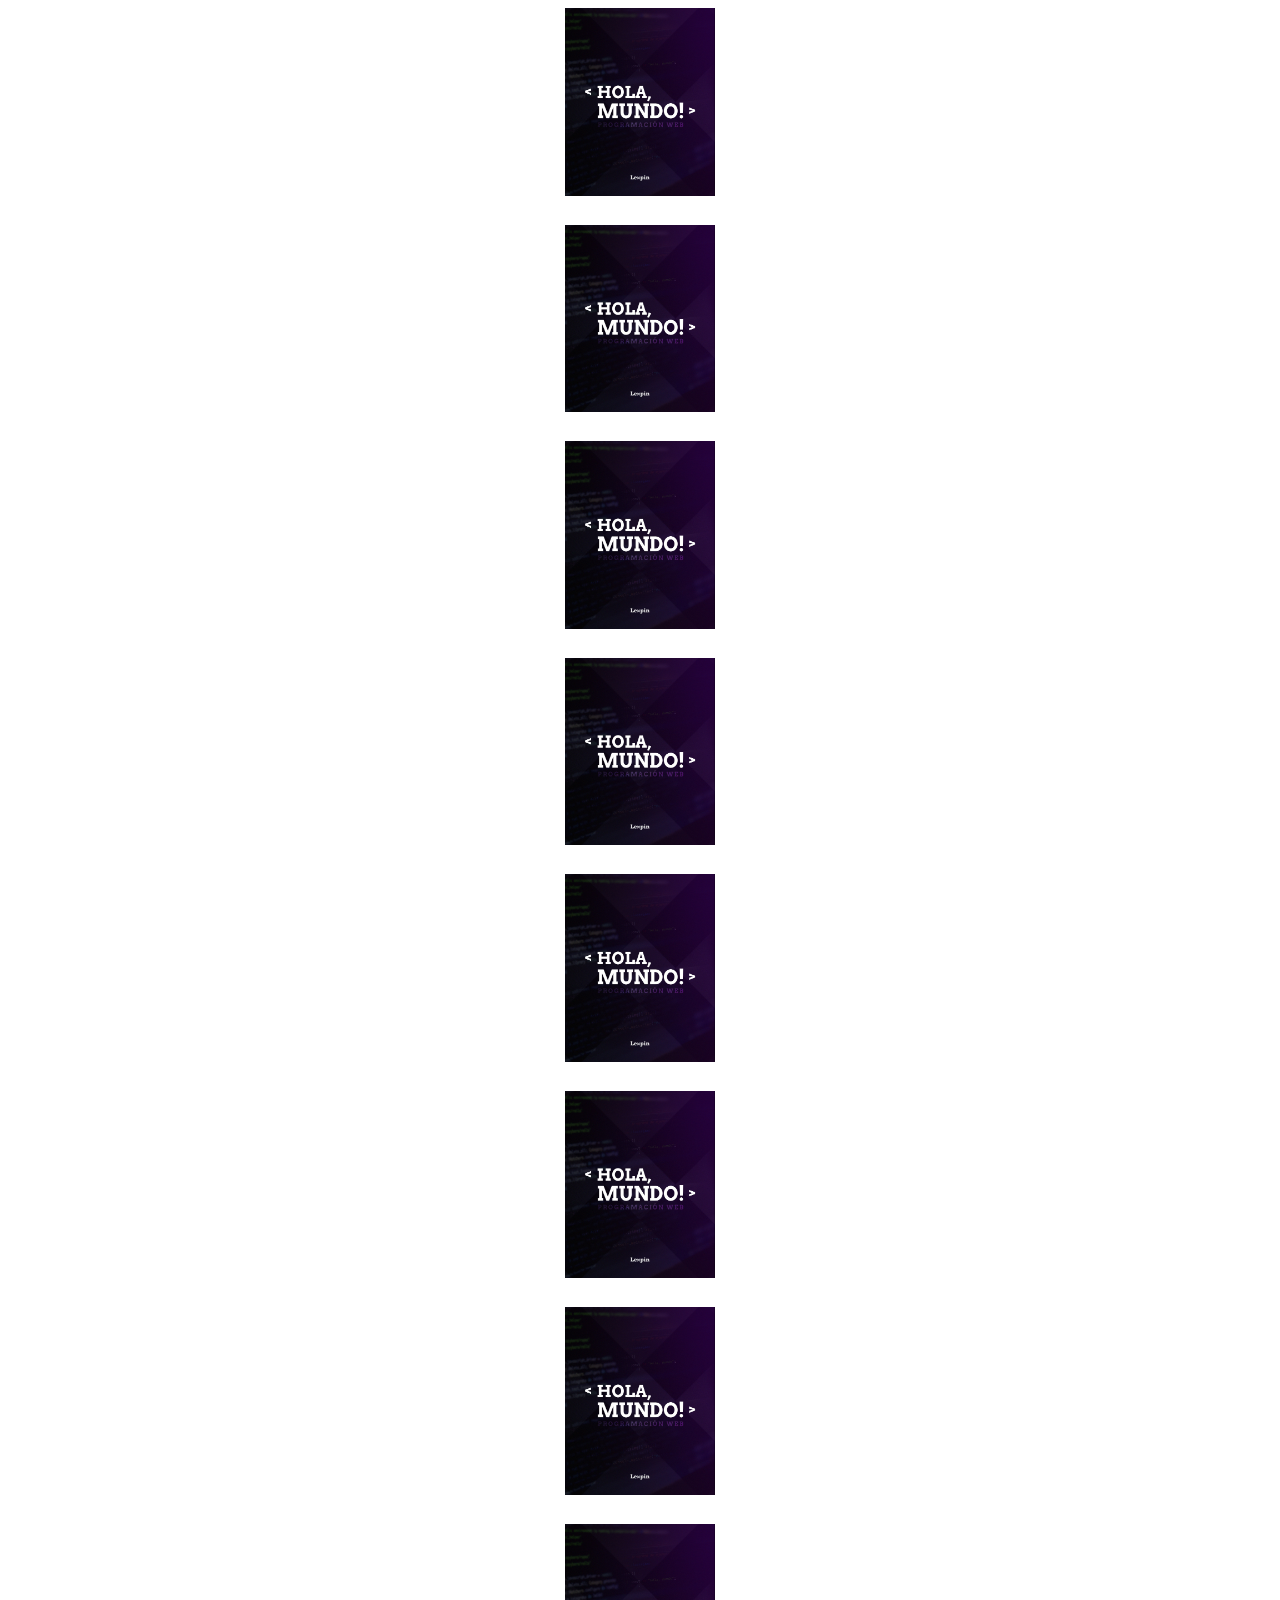
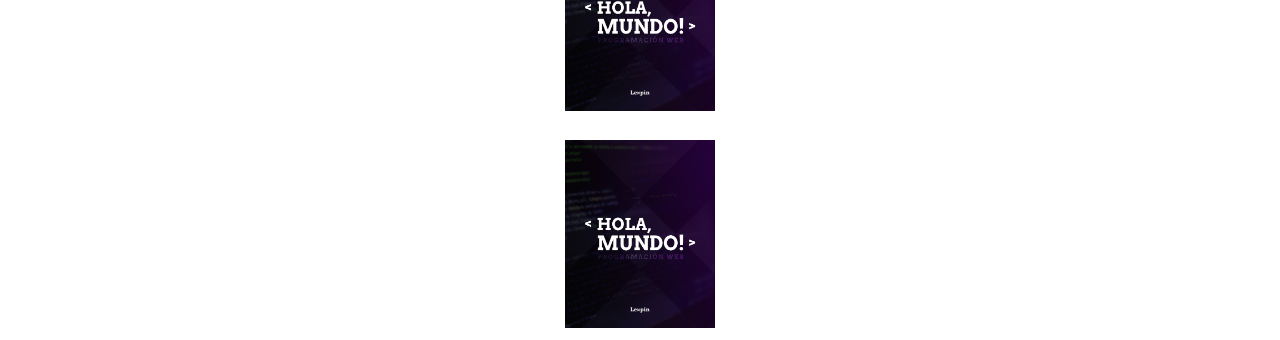
<file: responsive.html>
<!DOCTYPE html>
<html lang="en">
<head>
    <meta charset="UTF-8">
    <meta http-equiv="X-UA-Compatible" content="IE=edge">
    <meta name="viewport" content="width=device-width, initial-scale=1.0">
    <link rel="stylesheet" href="./responsive.css">
    <title>Document</title>
</head>
<body>
    <main>
        <section class="galeria">
            <div><img src="./Recursos/1.jpg" alt="pfksd" width="150px"></div>
            <div><img src="./Recursos/1.jpg" alt="" width="150px"></div>
            <div><img src="./Recursos/1.jpg" alt="" width="150px"></div>
            <div><img src="./Recursos/1.jpg" alt="" width="150px"></div>
            <div><img src="./Recursos/1.jpg" alt="" width="150px"></div>
            <div><img src="./Recursos/1.jpg" alt="" width="150px"></div>
            <div><img src="./Recursos/1.jpg" alt="" width="150px"></div>
            <div><img src="./Recursos/1.jpg" alt="" width="150px"></div>
            <div><img src="./Recursos/1.jpg" alt="" width="150px"></div>
        </section>
    </main>
    </body>
</html>
</file>
<file: responsive.css>
.galeria{
    display: grid;
    grid-template-columns: 1fr;
    gap: 25px;
    justify-items: center;
}
</file>
